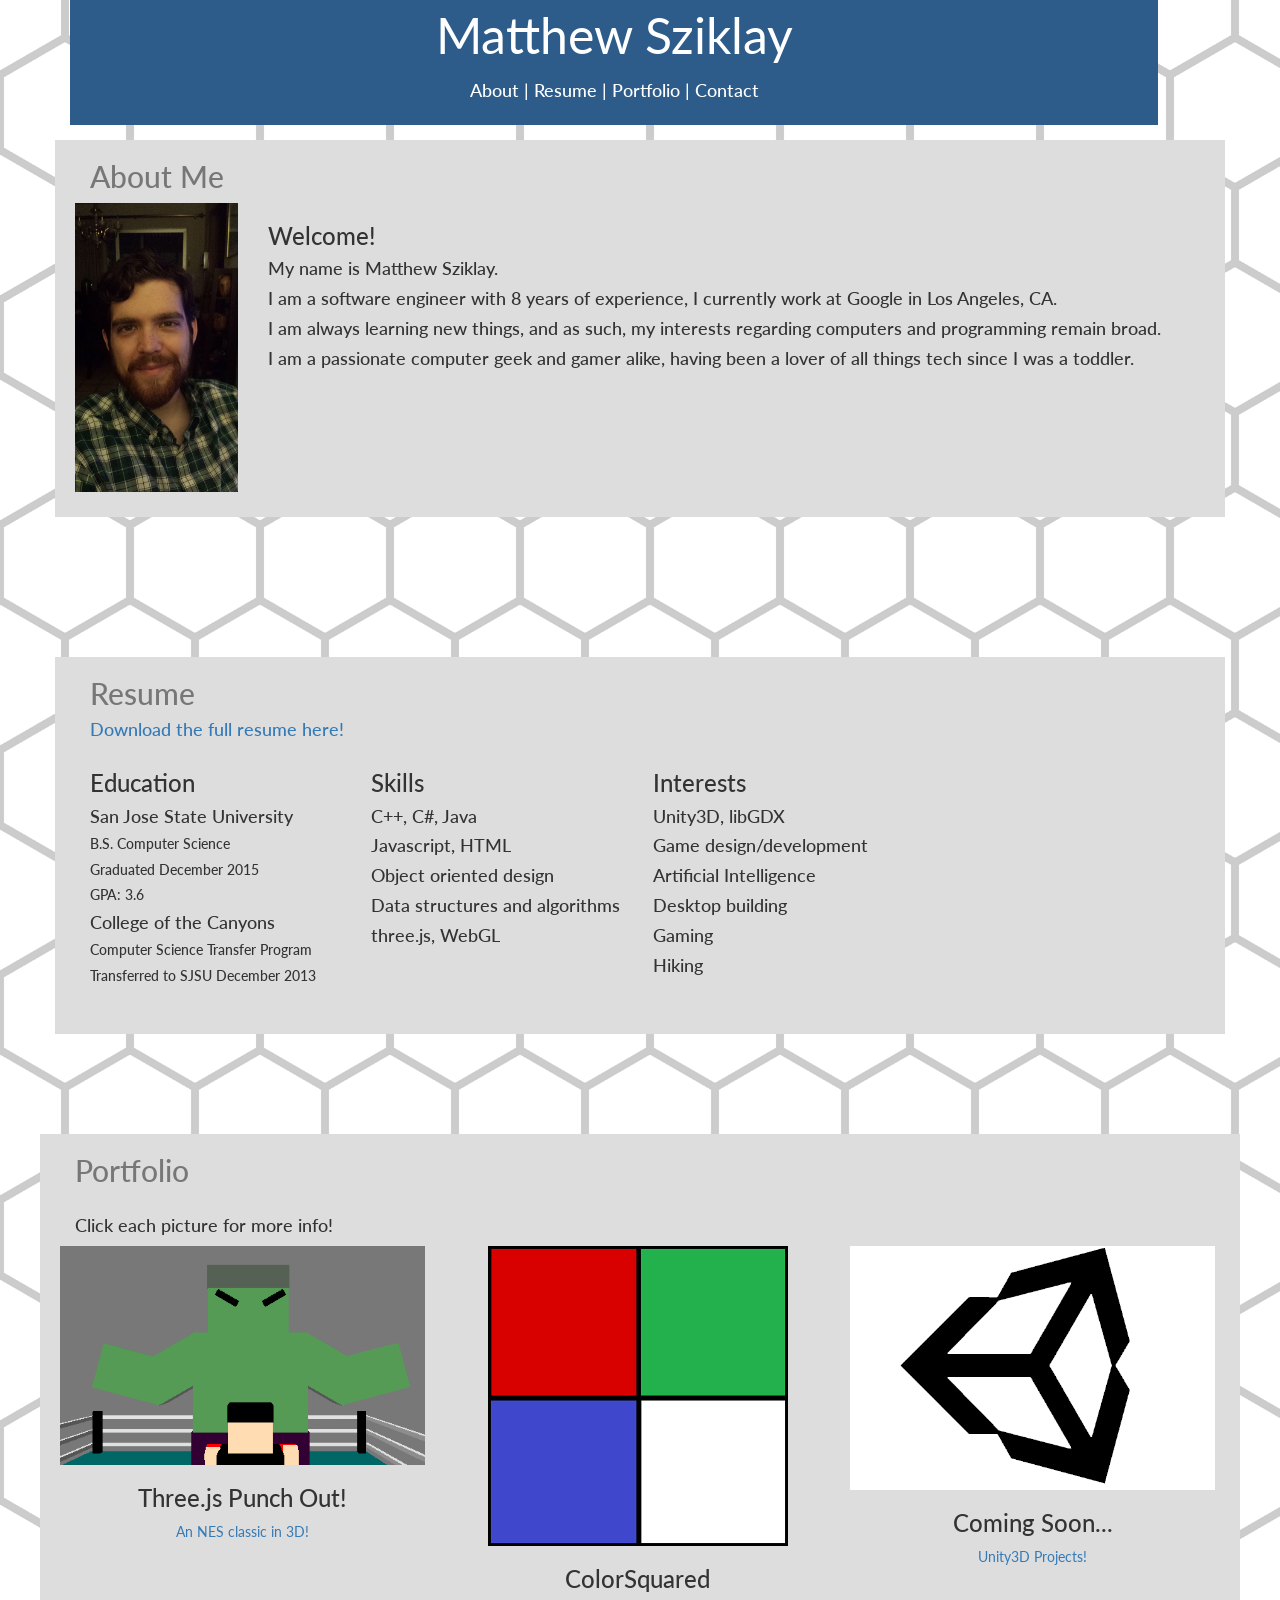
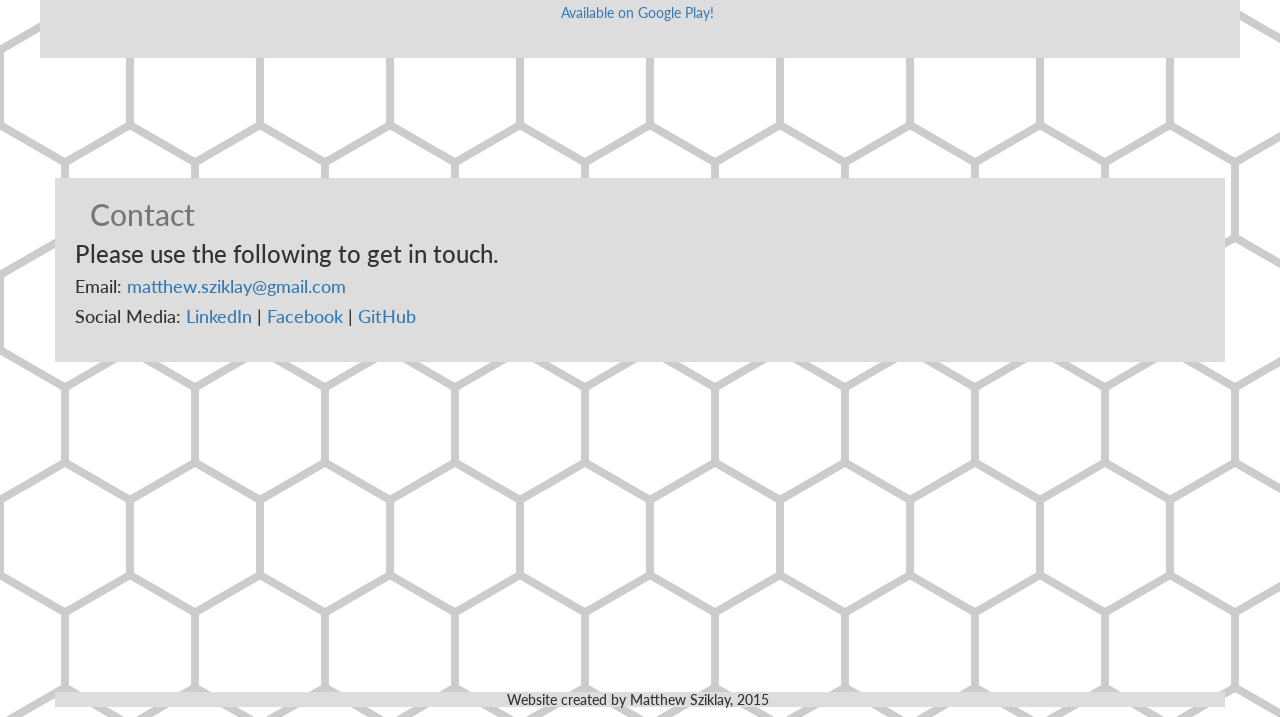
<file: index.html>
<!DOCTYPE html>
<html>


    <head>
        <script type="text/javascript" src="js/jquery-1.11.3.min.js"></script>
        <script type="text/javascript" src="js/bootstrap.min.js"></script>
        <meta charset="utf-8">
        <meta http-equiv="X-UA-Compatible" content="IE=edge">
        <meta name="viewport" content="width=device-width, initial-scale=1">
        <title>Matthew Sziklay's Portfolio</title>
        <link href='https://fonts.googleapis.com/css?family=Lato:200,400' rel='stylesheet' type='text/css'>
        <link rel="stylesheet" href="css/bootstrap.min.css">
        <link rel="stylesheet" href="css/styles.css">
    </head>
    <body link="white">
        <div class="container" id="aboutme">
            <div class="row">
                <div class="col-md-6">
                    <br><br><br><br><br><br><br>
                </div>
            </div>
            <div class="row">
              <div class="content">
                <div class="col-md-12">
                    <h2 class = "text-muted">About Me</h2>
                </div>
               <div class = "row">
                  <div class="col-md-2">
                   <img class = "img-responsive" src="images/PIC.jpg">
                 </div>
                  <div class="col-md-10">
                   <h3>Welcome!<br>
                   <h4>My name is Matthew Sziklay.<br>
                   <h4>I am a software engineer with 8 years of experience, I currently work at Google in Los Angeles, CA.<br>
                   <h4>I am always learning new things, and as such, my interests regarding computers and programming remain broad.
                   <h4 id="resume">I am a passionate computer geek and gamer alike, having been a lover of all things tech since I was a toddler.<br>
                  </div>
                </div>
              </div>
            </div>
          <br><br>
          <div class="row">
            <div class="content">
              <div class="col-md-12">
                  <h2 class = "text-muted">Resume</h2>
                 <h4><a href=https://www.dropbox.com/s/tw8t0nnzv7jpvtx/Matthew_Sziklay_Resume.docx?dl=0>Download the full resume here!</a></h4>
              </div>
              <div class="col-md-3">
                <h3>Education</h3>
                <h4>San Jose State University<br>
                <h5>B.S. Computer Science<br>
                <h5>Graduated December 2015<br>
                <h5>GPA: 3.6<br>
                <h4>College of the Canyons<br>
                <h5>Computer Science Transfer Program<br>
                <h5>Transferred to SJSU December 2013<br><br>
              </div>
              <div class="col-md-3">
                <h3>Skills</h3>
                <h4>C++, C#, Java<br>
                <h4>Javascript, HTML<br>
                <h4>Object oriented design<br>
                <h4>Data structures and algorithms<br>
                <h4>three.js, WebGL<br><br>
              </div>
              <div class="col-md-3">
               <h3>Interests</h3>
               <h4>Unity3D, libGDX<br>
               <h4>Game design/development<br>
               <h4>Artificial Intelligence<br>
               <h4>Desktop building<br>
               <h4>Gaming<br>
               <h4 id="portfolio">Hiking<br><br>
            </div>
            <div class="row">
            </div>
          </div>

              <div class="row">
                <div class="content">
                  <div class="col-md-12">
                    <h2 class = "text-muted">Portfolio</h2>
                    <h4><br>Click each picture for more info!</h4>
                </div>
            <div class="row text-center">
                <div class="col-md-4">
                    <img class = "img-responsive" src="images/threePO.png" data-toggle="modal" data-target="#project1">
                    <h3>Three.js Punch Out!</h3>
                    <p><a href="http://matthewsziklay.github.io/THREEPunchOut/">An NES classic in 3D!</a></p>
                </div>
                <div class="col-md-4">
                    <img src="images/csquared.png" style="height:50%;" data-toggle="modal" data-target="#project2">
                    <h3>ColorSquared</h3>
                    <p><a href="https://play.google.com/store/apps/details?id=com.tb.cg.android&hl=en">Available on Google Play!</a></p>
                </div>
                <div class="col-md-4">
                    <img class = "img-responsive" src="images/unity.png" data-toggle="modal" data-target="#project3">
                    <h3>Coming Soon...</h3>
                    <p><a href="http://unity3d.com" id="contact">Unity3D Projects!</a></p>
                </div>
              </div>
            </div>
            </div>

        <div class ="content">
          <div class="col-md-12">
            <h2 class = "text-muted">Contact</h2>
            </div>
            <h3>Please use the following to get in touch.<br>
            <h4>Email: <a href=mailto:matthew.sziklay@gmail.com>matthew.sziklay@gmail.com</a><br>
            <h4>Social Media: <a href=https://www.linkedin.com/in/matthewsziklay>LinkedIn</a> | 
              <a href=https://www.facebook.com/profile.php?id=100005648748131&ref=br_rs>Facebook</a> | 
              <a href=https://github.com/MatthewSziklay>GitHub</a>  
          </div>
              <br><br><br><br><br><br><br><br><br><br><br>
            
          <div class="content-footer">
            <h5 align="center">Website created by Matthew Sziklay, 2015</h5>
          </div>
        </div>



        <!-- Modal -->
<div class="modal fade" id="project1" tabindex="-1" role="dialog" aria-labelledby="myModalLabel" aria-hidden="true">
  <div class="modal-dialog">
    <div class="modal-content">
      <div class="modal-header">
        <h4 class="modal-title" id="myModalLabel">three.js Punch Out!</h4>
      </div>
      <div class="modal-body">
        <img class="img-responsive" src="images/threePO.png">
        A recreation of the NES classic, with a familiar character as your enemy... <br> <br>
        Made using three.js, a 3D Javascript library. <br><br>
        <a href=https://matthewsziklay.github.io/THREEPunchOut/>Check it out here!</a><br><br>
        <a href=https://github.com/MatthewSziklay/THREEPunchOut>Code available on GitHub.</a>
      </div>
      <div class="modal-footer">
        <button type="button" class="btn btn-default" data-dismiss="modal">Close</button>
      </div>
    </div>
  </div>
</div>

<div class="modal fade" id="project2" tabindex="-1" role="dialog" aria-labelledby="myModalLabel" aria-hidden="true">
  <div class="modal-dialog">
    <div class="modal-content">
      <div class="modal-header">
        <h4 class="modal-title" id="myModalLabel">ColorSquared</h4>
      </div>
      <div class="modal-body">
        <img class="img-responsive" src="images/csquared.png" height = "75%" width = "85%">
        An original game available on Google Play. Tap the correct color! Compete with your friends on the leaderboard! <br><br>
        Made using libGDX, a Java game development framework. <br><br>
        <a href=https://play.google.com/store/apps/details?id=com.tb.cg.android>Check it out here!</a><br><br>
        <a href=https://github.com/MatthewSziklay/ColorSquared>Code available on GitHub.</a></a>
      </div>
      <div class="modal-footer">
        <button type="button" class="btn btn-default" data-dismiss="modal">Close</button>
      </div>
    </div>
  </div>
</div>

<div class="modal fade" id="project3" tabindex="-1" role="dialog" aria-labelledby="myModalLabel" aria-hidden="true">
  <div class="modal-dialog">
    <div class="modal-content">
      <div class="modal-header">
        <h4 class="modal-title" id="myModalLabel">Coming Soong... Unity3D projects!</h4>
      </div>
      <div class="modal-body">
        <img class="img-responsive" src="images/unity.png">
        I'm working on a couple games using the Unity3D engine. Find them here when they release!
      </div>
      <div class="modal-footer">
        <button type="button" class="btn btn-default" data-dismiss="modal">Close</button>
      </div>
    </div>
  </div>
</div>
<header class="pos"><p style="font-size:50px">Matthew Sziklay<br>
  <h4><a href="#aboutme" style="color: #FFFFFF">About</a> | 
    <a href="#resume" style="color: #FFFFFF">Resume</a> | 
  <a href="#portfolio" style="color: #FFFFFF">Portfolio</a> | 
  <a href="#contact" style="color: #FFFFFF">Contact</a></h4></header>
    </body>
</html>
</file>
<file: css/styles.css>
body{
	font-family: 'Lato', sans-serif;
	font-weight: 400;

}

.text-thin {
	font-weight: 200;
}

.title-super{
	font-size: 60px;
}

.title-logo{
	margin-top: 20px;
}

.content {
  padding-left: 20px;
  padding-bottom: 25px;
  padding-right:25px;
  background-color: #dddddd;
  margin-bottom:100px;
}

.content-footer {
  padding-left: 20px;
  padding-right:25px;
  background-color: #dddddd;
}

body {
    background-image: url("../images/hexa.png");
    
}

h4{
    margin-bottom:10px;
}

header,footer {
        width:85%;
        height:125px;
        background:#2e5c8a; 
        position:fixed;
        color:#fff;
        text-align:center;
        font-size:50px;
    }
    .pos {
        top:0px;    
    }
    .pos1 {
        bottom:0px; 
        margin-top:100px;
    }
</file>
